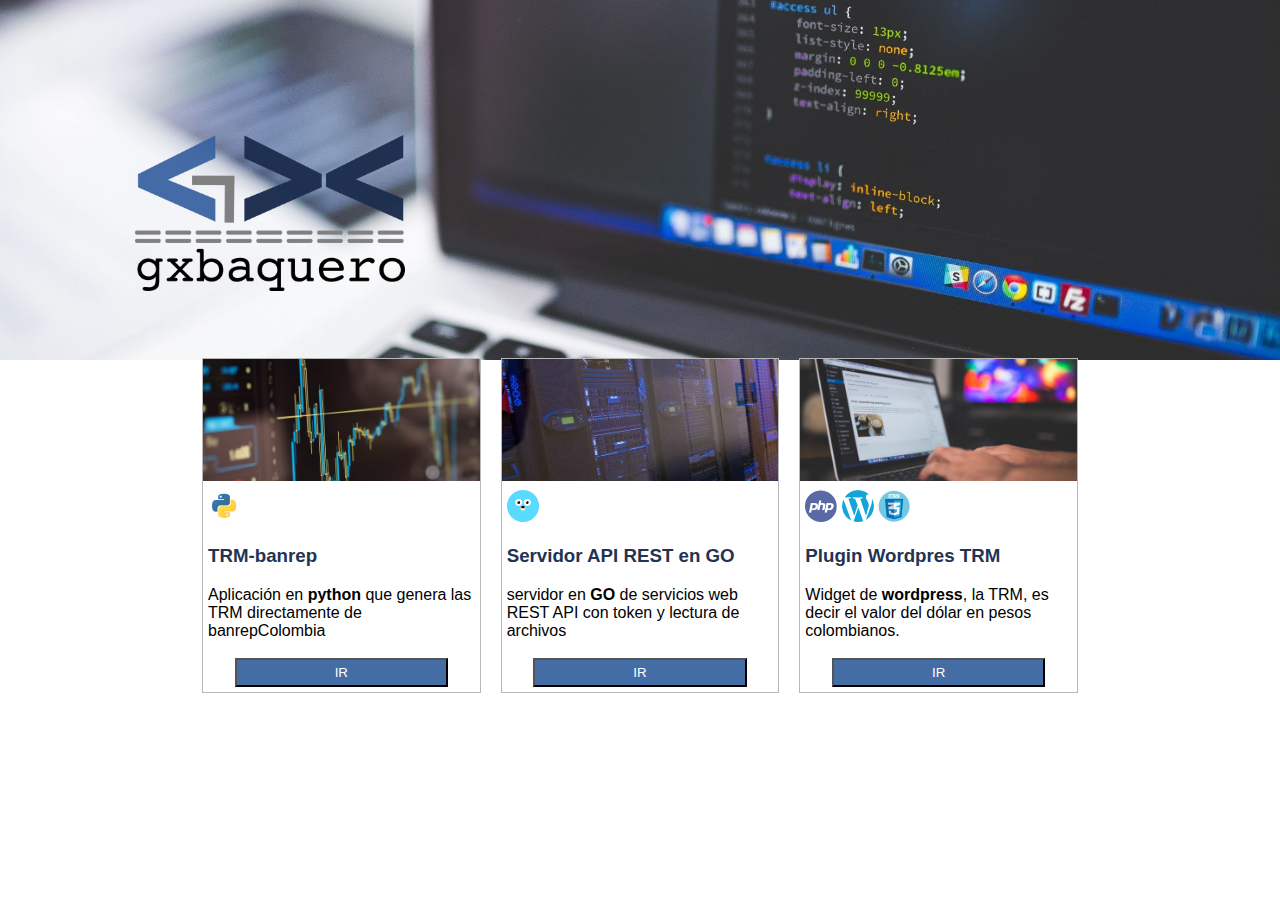
<file: index.html>
<!DOCTYPE html>
<html>
<head>
	<meta charset="utf-8">
	<meta http-equiv="X-UA-Compatible" content="IE=edge">
	<title>
		gxbaquero::desarrollador
	</title>
	<link rel="stylesheet" href="style.css">
</head>
<body>
	<header>
		<div id="logo">
			<img src="images/bannerGithub.jpg" id="backImg">
		</div>
		<img src='images/logo.png' id="logogx"/>
	</header>
	<hr>
	<div class="container">
		<div class="row">
			<div class="col-4">
				<div class="card">
					<div class="card-img">
						<img src='images/backTRM.jpg' alt="TRM"/>	
					</div>
					<div class="card-content">
						<img src='images/python-icon.png' alt="python"/>
						<div class="card-title">
							<h3>TRM-banrep</h3>
						</div>		
						<div class="card-text">
							Aplicación en <b>python</b> que genera las TRM directamente de banrepColombia <br><br>
						</div>
						<a href="https://github.com/gxbaquero/trm-banRep"><button>ir</button></a>
					</div>
				</div>
			</div>
	
			<div class="col-4">
				<div class="card">
					<div class="card-img">
						<img src='images/backGOSrv.jpg' alt="GO-REST-API"/>	
					</div>
					<div class="card-content">
						<img src='images/GO-icon.png' alt="GO"/>
						<div class="card-title">
							<h3>Servidor API REST en GO</h3>
						</div>		
						<div class="card-text">
							servidor en <b>GO</b> de servicios web REST API con token y lectura de archivos<br><br>
						</div>
						<a href="https://github.com/gxbaquero/GoJSONserver"><button>ir</button></a>
					</div>
				</div>
			</div>
			<div class="col-4">
				<div class="card">
					<div class="card-img">
						<img src='images/backWpTRM.jpg' alt="GO-REST-API"/>
					</div>
					<div class="card-content">
						<img src='images/php-icon.png' alt="PHP"/>
						<img src='images/wp-icon.png' alt="WP"/>
						<img src='images/css-icon.png' alt="CSS"/>
						<div class="card-title">
							<h3>Plugin Wordpres TRM</h3>
						</div>		
						<div class="card-text">
							Widget de <b>wordpress</b>, la TRM, es decir el valor del dólar en pesos colombianos.<br><br>
						</div>
						<a href="https://github.com/gxbaquero/trmCol"><button>ir</button></a>
					</div>
				</div>
			</div>


		</div>
	</div>
</body>
</html>
</file>
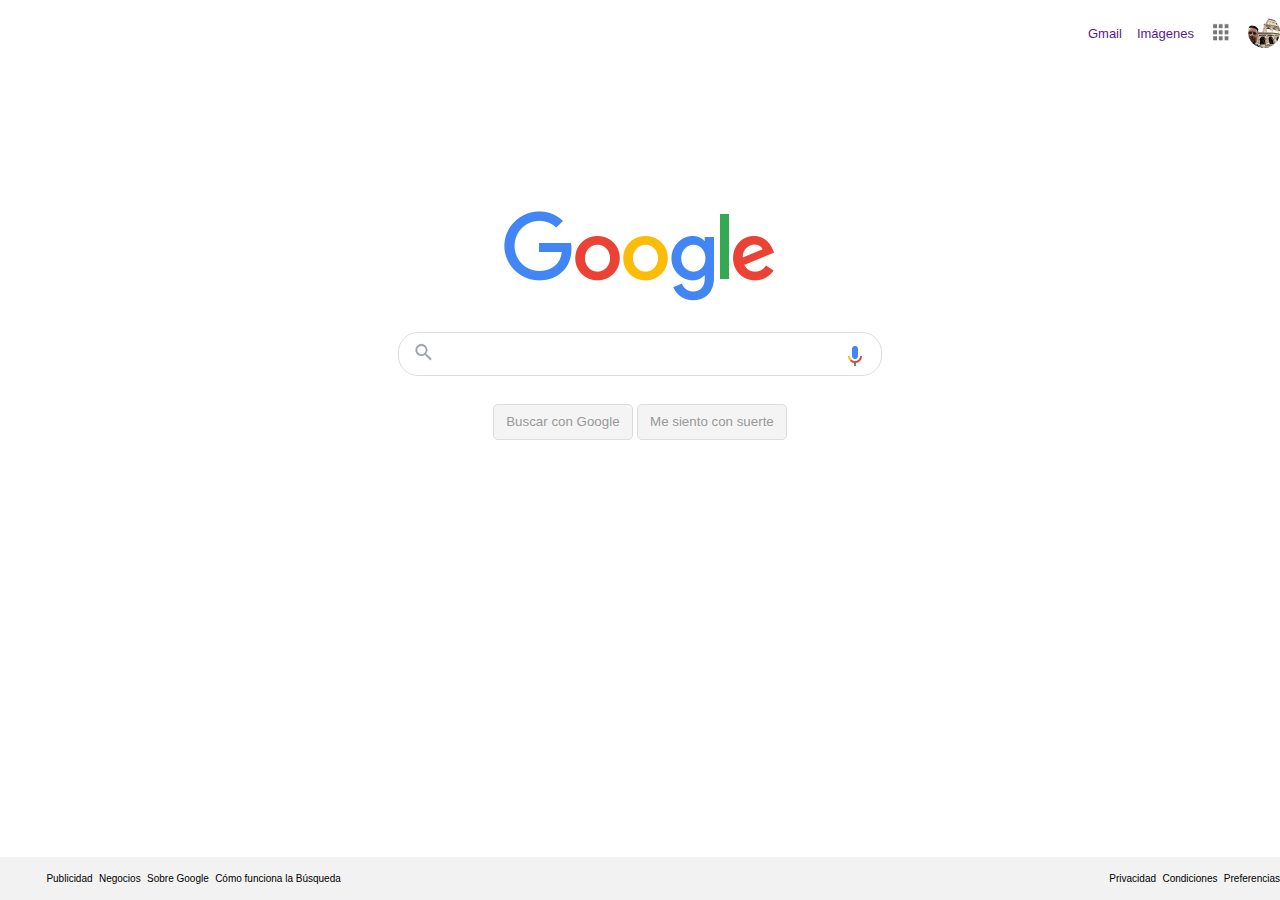
<file: CPHC.html>
<!DOCTYPE html>
<html>
<head>
	<meta charset="utf-8">
	<meta http-equiv="X-UA-Compatible" content="IE=edge">
	<link rel="stylesheet" type="text/css" href="css/style.css" />
	<title>
		Curso Práctico de HTML y CSS
	</title>
	<link rel="stylesheet" href="">
</head>
<body>
	<header>
		<nav>
			<ul>
				<li><a href="" title="">Gmail</a></li>
				<li><a href="" title="">Imágenes</a></li>
				<li><a href="" title=""><img src='images/cuadros.png' class="cuadros"></a></li>
				<li><a href="" title=""><img src='images/unnamed.jpg' class='imgRedonda'/></a></li>
			</ul>
		</nav>
	</header>
	<div class="container">
		<div class="logo">
			<img src="images/googlelogo_color_272x92dp.png" alt="looogo">			
		</div>
		<div id="formulario">
			<form action="" method="">
				<span class="icoLupa"></span>				
				<input type="text" id="busqueda"><br/>
				<a href="" class="mic"></a>
				<div id="spaceBotones">
					<input type="submit" value="Buscar con Google" class="botones">
					<button class="botones">Me siento con suerte</button>
				</div>
			</form>
		</div>
	</div>
	<footer>
		<div id="footer1">
			<ul>
				<li>Publicidad</li>
				<li>Negocios</li>
				<li>Sobre Google</li>
				<li>Cómo funciona la Búsqueda</li>
			</ul>
		</div>
		<div id="footer2">
			<ul>
				<li>Privacidad</li>
				<li>Condiciones</li>
				<li>Preferencias</li>
			</ul>
		</div>
	</footer>
</body>
</html>
</file>
<file: style.css>
:root {
   --oneCol:8.333333334%; }
body{padding:0;margin:0;font-family: Arial, Helvetica, sans-serif;}
h3{color:#233353;}
button{width: 80%;margin-left: 10%;background-color: #446ca5;color: #fff;text-transform: uppercase;padding: 5px;}
#backImg{object-fit: cover;width: 100vw;height: 40vh;}
#logo{height: 20vh;}
#logogx{width: 30vh;height: auto;position: relative;left: 15vh;top: -5vh;}
.row{display: flex;}
.col-1{width:var(--oneCol);}
.col-2{width:calc(var(--oneCol) * 2);padding: 0 10px 0 10px;}
.col-3{width:calc(var(--oneCol) * 3);padding: 0 10px 0 10px;}
.col-4{width:calc(var(--oneCol) * 4);padding: 0 10px 0 10px;}
.col-5{width:calc(var(--oneCol) * 5);padding: 0 10px 0 10px;}
.col-6{width:calc(var(--oneCol) * 6);padding: 0 10px 0 10px;}
.col-7{width:calc(var(--oneCol) * 7);padding: 0 10px 0 10px;}
.col-8{width:calc(var(--oneCol) * 8);padding: 0 10px 0 10px;}
.col-9{width:calc(var(--oneCol) * 9);padding: 0 10px 0 10px;}
.col-10{width:calc(var(--oneCol) * 10);padding: 0 10px 0 10px;}
.col-11{width:calc(var(--oneCol) * 11);padding: 0 10px 0 10px;}
.col-12{width:calc(var(--oneCol) * 12);padding: 0 10px 0 10px;}
.container{width: 70%;margin: auto}
.card{border: 1px solid #b7b7b7;margin: 0 !important;padding: 0 !important;}
.card-img img{width: 100%}
.card-content {padding:5px;}
.card-content img{height: 32px;}
</file>
<file: css/style.css>
:root{

}
html,body{
	padding: 0;
	margin: 0;
	font-family: arial,sans-serif;
}
header{
	display: flex;
	justify-content: flex-end;
}

nav ul{
	display: flex;
	align-items: center;
}
nav ul li{
	list-style-type: none;		
	padding-left: 15px;
	font-size: 13px;	
}
nav ul li a{
	text-decoration: none;
}
.logo{
	margin-top: 16vh;
}
.container{
	text-align: center;
	margin: auto;
	min-width: 980px;	
	height: 233px;
}

.cuadros{
	width: 24px;
	height: 24px;
}

.imgRedonda {
    width:32px;
    height:32px;
    border-radius:16px;
}
#busqueda{
    line-height: 40px;
    height: 40px !important;
	width: 440px;
	border-radius: 20px;
	border:1px solid #ddd;
	padding-left: 40px;
}
#busqueda:hover{
	box-shadow:0 1px 6px 0 #20212447;
	border-color:#dfe1e500;
}

.icoLupa{
	background-image: url('../images/lupa.png');
	background-repeat: no-repeat;
	background-position: center;
	background-size: contain;
	width: 20px;height: 20px;
	display: inline-block;
	position: absolute;
	margin-top: 10px;
	margin-left: 15px;
}
.mic{
	background-image: url('../images/mic.png');
	background-repeat: no-repeat;
	background-position: center;
	background-size: contain;
	width: 20px;height: 20px;
	display: inline-block;
	position: absolute;
	margin-top: -30px;
	margin-left: 205px;
}
#formulario{
	margin-top: 25px;
}
#spaceBotones{
	margin-top: 28px;	
}
.botones{
	background-color: #f4f4f4;
	border:1px solid #ddd;
	padding: 12px;
	color:#999;
	line-height: 10px;
	height: 36px;
	min-width: 27px;
	border-radius: 5px;
}
.botones:hover{
	color:#333;
	border:1px solid #999;
}

footer{
	justify-content: space-between;
	display: flex;
	background-color: #f2f2f2;
	position: fixed;
	bottom: 0;
  	width: 100%;
}

footer ul{
	display: flex;	
}
footer ul li{
	text-decoration: none;
	list-style-type: none;		
	padding-left: 0.5vw;
	font-size: 10px;	
}
</file>
